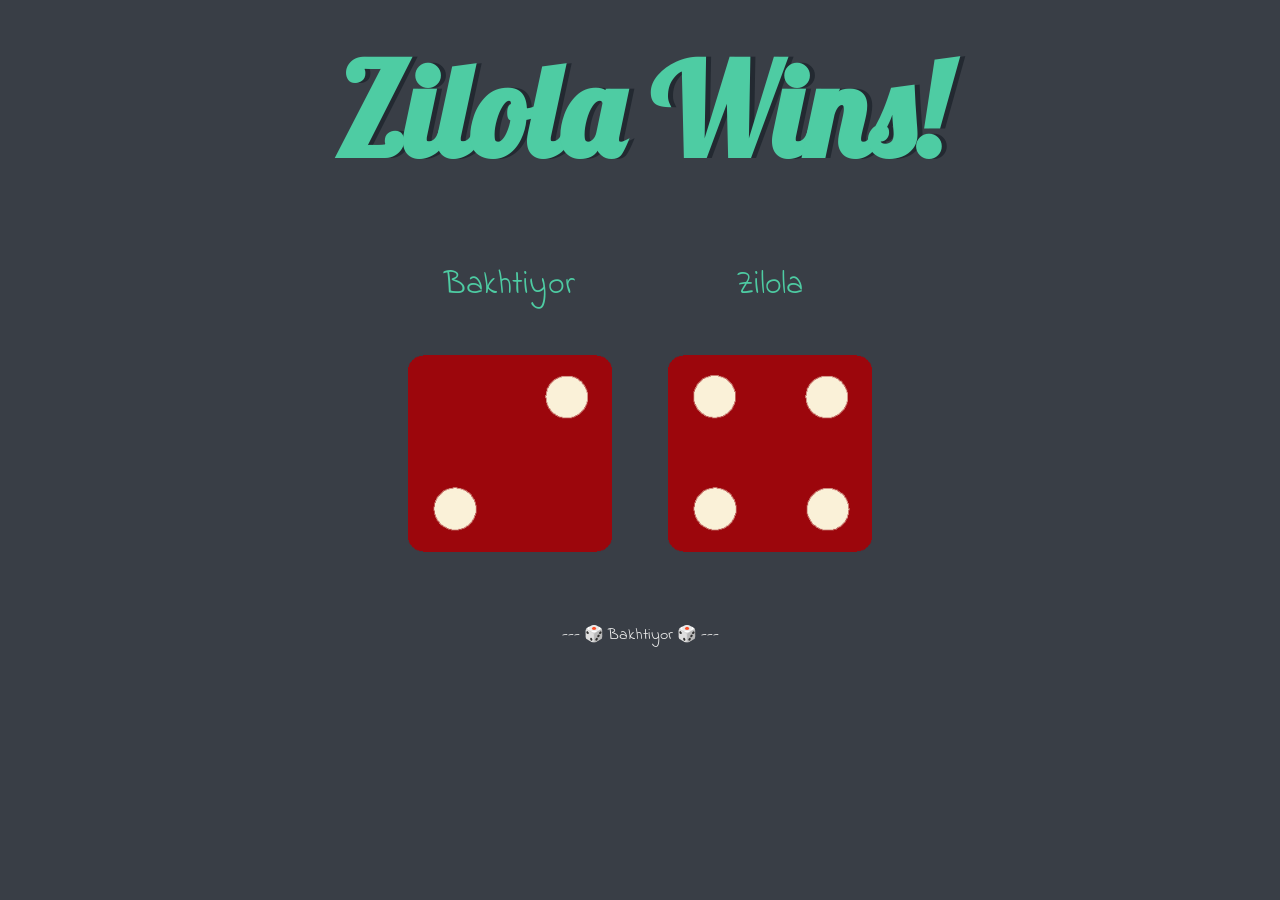
<file: index.html>
<!DOCTYPE html>
<html lang="en" dir="ltr">
  <head>
    <meta charset="utf-8">
    <title>Dicee</title>
    <link rel="stylesheet" href="styles.css">
    <link href="https://fonts.googleapis.com/css?family=Indie+Flower|Lobster" rel="stylesheet">

  </head>
  <body>

    <div class="container">
      <h1>Refresh Me</h1>

      <div class="dice">
        <p>Bakhtiyor</p>
        <img class="img1" src="dice6.png">
      </div>

      <div class="dice">
        <p>Zilola</p>
        <img class="img2" src="dice6.png">
      </div>

    </div>


  </body>

  <footer>
    --- 🎲 Bakhtiyor 🎲 ---
  </footer>
  <script src="randomDies.js" charset="utf-8"></script>
</html>
</file>
<file: styles.css>
.container {
  width: 70%;
  margin: auto;
  text-align: center;
}

.dice {
  text-align: center;
  display: inline-block;

}

body {
  background-color: #393E46;
}

h1 {
  margin: 30px;
  font-family: 'Lobster', cursive;
  text-shadow: 5px 0 #232931;
  font-size: 8rem;
  color: #4ECCA3;
}

p {
  font-size: 2rem;
  color: #4ECCA3;
  font-family: 'Indie Flower', cursive;
  padding: 10px 40px 10px 40px;
}

img {
  width: 80%;
}

footer {
  margin-top: 5%;
  color: #EEEEEE;
  text-align: center;
  font-family: 'Indie Flower', cursive;

}
</file>
